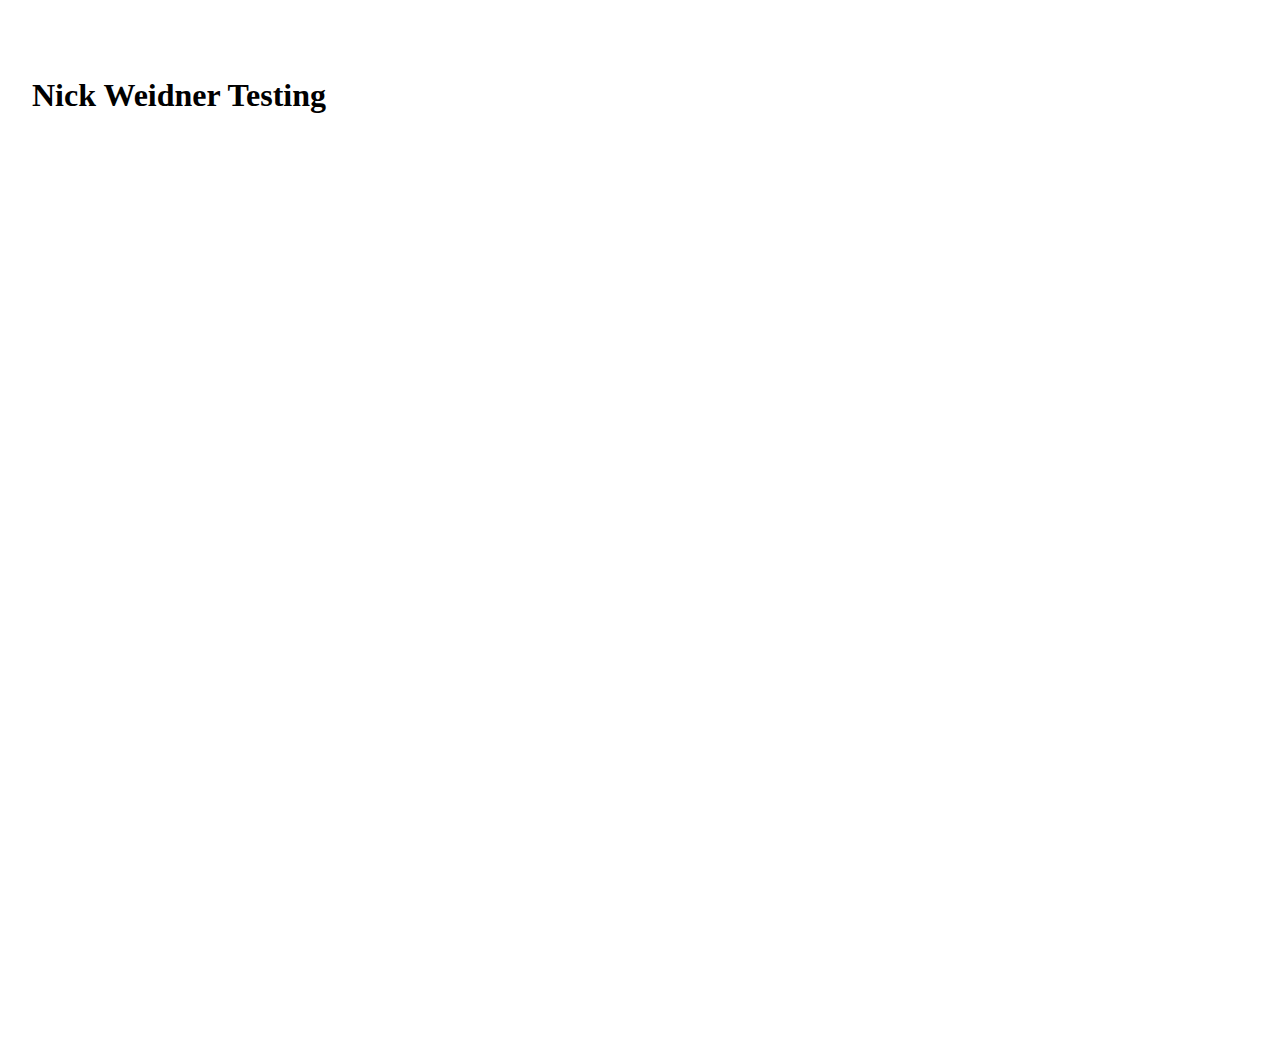
<file: testing.html>
<!doctype html>
<!-- Nick Weidner -->
<!-- Version 2.0 -->
<!-- Dots for push update bug ...  -->
<html lang="en">
  <head>
    <!-- Required meta tags -->
    <meta charset="utf-8">
    <meta name="viewport" content="width=device-width, initial-scale=1, shrink-to-fit=no">

    <!-- Bootstrap CSS -->
    <link rel="stylesheet" href="https://stackpath.bootstrapcdn.com/bootstrap/4.2.1/css/bootstrap.min.css" integrity="sha384-GJzZqFGwb1QTTN6wy59ffF1BuGJpLSa9DkKMp0DgiMDm4iYMj70gZWKYbI706tWS" crossorigin="anonymous">
    <link rel="stylesheet" href="css/index.css">
    
    <!-- Font Awesome Styles-->
    <link rel="stylesheet" href="https://use.fontawesome.com/releases/v5.8.1/css/all.css" integrity="sha384-50oBUHEmvpQ+1lW4y57PTFmhCaXp0ML5d60M1M7uH2+nqUivzIebhndOJK28anvf" crossorigin="anonymous">
    
    <!-- Custom styles for this template -->
    <link href="css/index.css" rel="stylesheet">
    
    <title>Nick Weinder Test</title>
  </head>
  <body>

    <div class="container">
      <div class="row">
        <div class="col-md-12">
            <div class="nick-desc">
              <h1>Nick Weidner Testing</h1>
            </div>
        </div>
      </div>

      <div class="row">
        <div class="col-md-12">
<iframe width="100%" height="849" frameborder="0"
  src="https://observablehq.com/embed/52a041f2a13a3cb6?cells=viewof+viewyear%2Cchart"></iframe>
        </div>
      </div>

    </div>

    <!-- Optional JavaScript -->
    <!-- jQuery first, then Popper.js, then Bootstrap JS -->
    <script src="https://code.jquery.com/jquery-3.3.1.slim.min.js" integrity="sha384-q8i/X+965DzO0rT7abK41JStQIAqVgRVzpbzo5smXKp4YfRvH+8abtTE1Pi6jizo" crossorigin="anonymous"></script>
    <script src="https://cdnjs.cloudflare.com/ajax/libs/popper.js/1.14.6/umd/popper.min.js" integrity="sha384-wHAiFfRlMFy6i5SRaxvfOCifBUQy1xHdJ/yoi7FRNXMRBu5WHdZYu1hA6ZOblgut" crossorigin="anonymous"></script>
    <script src="https://stackpath.bootstrapcdn.com/bootstrap/4.2.1/js/bootstrap.min.js" integrity="sha384-B0UglyR+jN6CkvvICOB2joaf5I4l3gm9GU6Hc1og6Ls7i6U/mkkaduKaBhlAXv9k" crossorigin="anonymous"></script>
  </body>
</html>
</file>
<file: css/index.css>
body,html {
  height: 100%;
}

body {
  padding-top: 0px;
  background-color: #fff;
}
.nick-desc {
  padding: 3rem 1.5rem;
  text-align: left;
}

.nick-desc a {
    color: #500000;
}

#container-nz {
  position: relative;
  height: 100%;
  width: 100%;
  //border: solid 1px red;
  display: flex;
  justify-content: center;
  align-items: center;
  overflow: hidden;
}

.slide11 {
  display: block;
  position: absolute;
  height: 200px !important;
  width: 200px !important;
  background: red;
}

.nzbg {
  position: absolute;

  width: 110%;
  height: 110%;
  background-image:url('../assets/nz_just_bg.jpg');
  background-size:cover;
  background-position: 0% 60%;
}

.nzme {
  position: absolute;

  width: 110%;
  height: 110%;
  background-image:url('../assets/nz_me_and_rock.png');
  background-size:cover;
  background-position: 0% 60%;
}

.nzname {
  position: absolute;
  border: 5px solid white;
}

.nzname h1 {
    color: white;
    font-size: 300%;
    padding: 10px;
}

#scroll-arrow span {
  position: absolute;
  top: 80%;
  left: 50%;
  width: 24px;
  height: 24px;
  margin-left: -12px;
  border-left: 1px solid #fff;
  border-bottom: 1px solid #fff;
  -webkit-transform: rotate(-45deg);
  transform: rotate(-45deg);
  -webkit-animation: sdb05 1.5s infinite;
  animation: sdb05 1.5s infinite;
  box-sizing: border-box;
}
@-webkit-keyframes sdb05 {
  0% {
    -webkit-transform: rotate(-45deg) translate(0, 0);
    opacity: 0;
  }
  50% {
    opacity: 1;
  }
  100% {
    -webkit-transform: rotate(-45deg) translate(-20px, 20px);
    opacity: 0;
  }
}
@keyframes sdb05 {
  0% {
    transform: rotate(-45deg) translate(0, 0);
    opacity: 0;
  }
  50% {
    opacity: 1;
  }
  100% {
    transform: rotate(-45deg) translate(-20px, 20px);
    opacity: 0;
  }
}

#accordion {
    padding-bottom: 50px;
}

.card-header .fa {
  transition: .3s transform ease-in-out;
}
.card-header .collapsed .fa {
  transform: rotate(90deg);
}

.collapse-header {
    color: #6d6d6d;
}

.collapse-header:hover {
    color: #000000;
    text-decoration: none;
}

.collapse-icon {
    float: right;
}

.rep-image {
    max-width:100%;
    max-height:100%;
}

.pubrow {
    padding: 15px;
}

.bib-li {
  margin-bottom: 1em;
}

.bib-title {
  font-size: 130%;
  color: #500000;
}

a.bib-title-a:link {
  color: #500000;
  text-decoration: none;
}

a.bib-title-a:visited {
  color: #500000;
  text-decoration: none;
}

a.bib-title-a:hover {
  color: #500000;
  text-decoration: underline;
}

a.bib-title-a:active {
  color: #500000;
  text-decoration: underline;
}

.bib-author {
  color: #466A9F;
}

.bib-author:visited {
  color: #466A9F;
}

.bib-journal {
  font-style: italic;
}

.bib-default {
  
}

.logo {
  color:#000;
  font-weight:800;
  font-size:14pt;
  padding:25px;
  text-align:center;
}

.github-logo {
  max-width: 70%;
  max-height: 70%;
  text-align: center;
}

.linked-in-logo {
    position: absolute;
  width: 70%;
  height: 70%;
}
</file>
